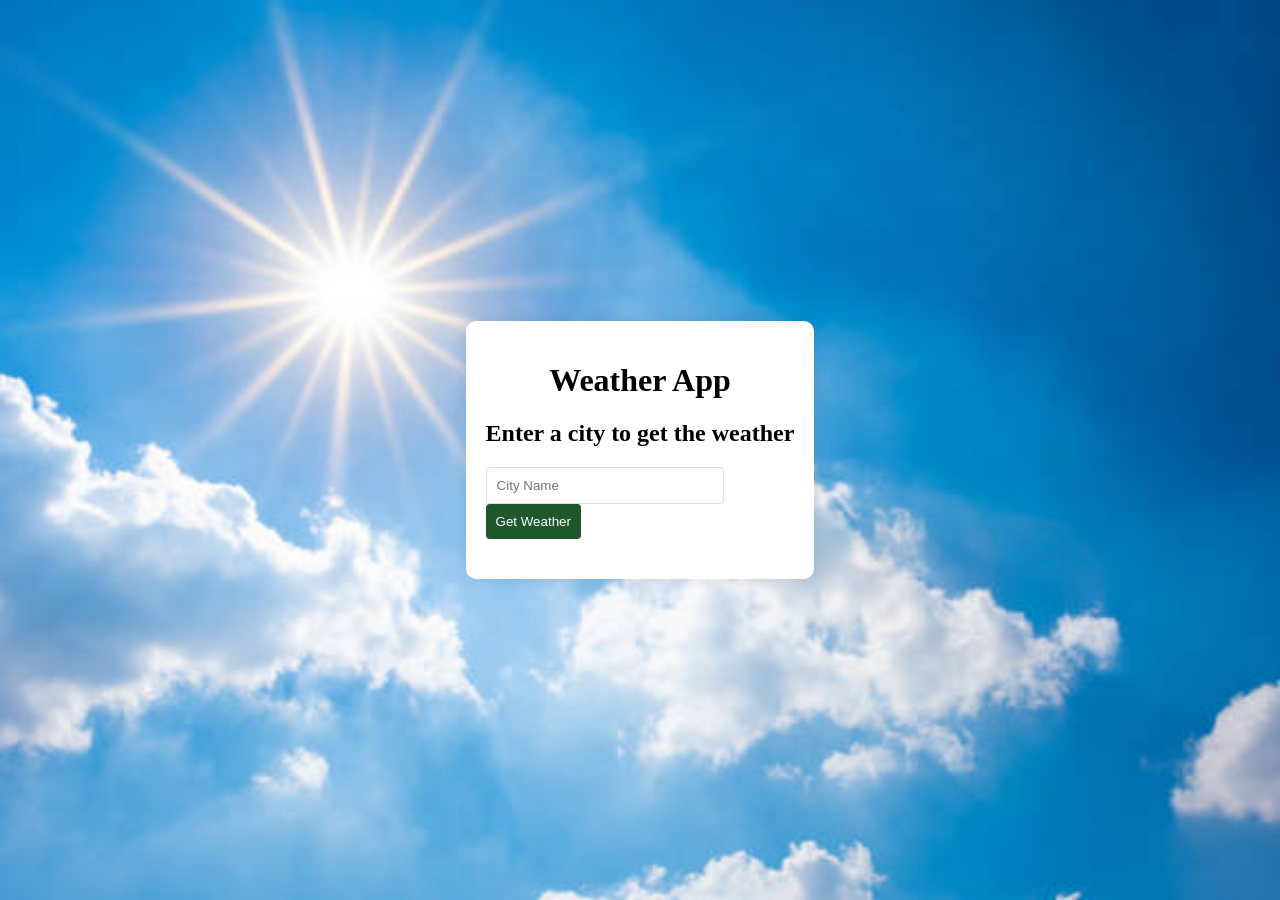
<file: index.html>
<!DOCTYPE html>
<html lang="en">

<head>
    <meta charset="UTF-8">
    <meta name="viewport" content="width=device-width, initial-scale=1.0">
    <title>Weather App</title>
    <link rel="stylesheet" href="./assets/css/style.css">
</head>


<body>
    <div class="container">
        <h1>Weather App</h1>
        <div>
            <h2>Enter a city to get the weather</h2>
            <input type="text" id="city" placeholder="City Name">
            <button id="get-weather">Get Weather</button>
            <div id="weather-result"></div>
        </div>
    </div>




    <script src="./assets/script/app.js"></script>
</body>

</html>
</file>
<file: assets/css/style.css>
body{
    background-color: #f0f0f0;
    display: flex;
    justify-content: center;
    align-items: center;
    height: 100vh;
    margin: 0;
    background-image: url(../images/istockphoto-1007768414-612x612.jpg);
    background-size: cover;
} 
.container{
    background-color: #fff;
    padding: 20px;
    border-radius: 10px;
    box-shadow: 0 0 15px rgba(0, 0, 0,0.1);
    
}
h1{
    text-align: center;

}

input{
    padding: 10px;
    border-radius: 4px;
    border: 1px solid #ddd;
    width: 70%;
    margin-right: 10px;
}
button {
    padding: 10px;
    background-color: #1e582c;
    color: white;
    border: none;
    border-radius: 4px;
    cursor: pointer;
}
button:hover{
    background-color: #218838;

}

#weather-result{
    margin-top: 20px;
    font-size: 18px;
}
</file>
